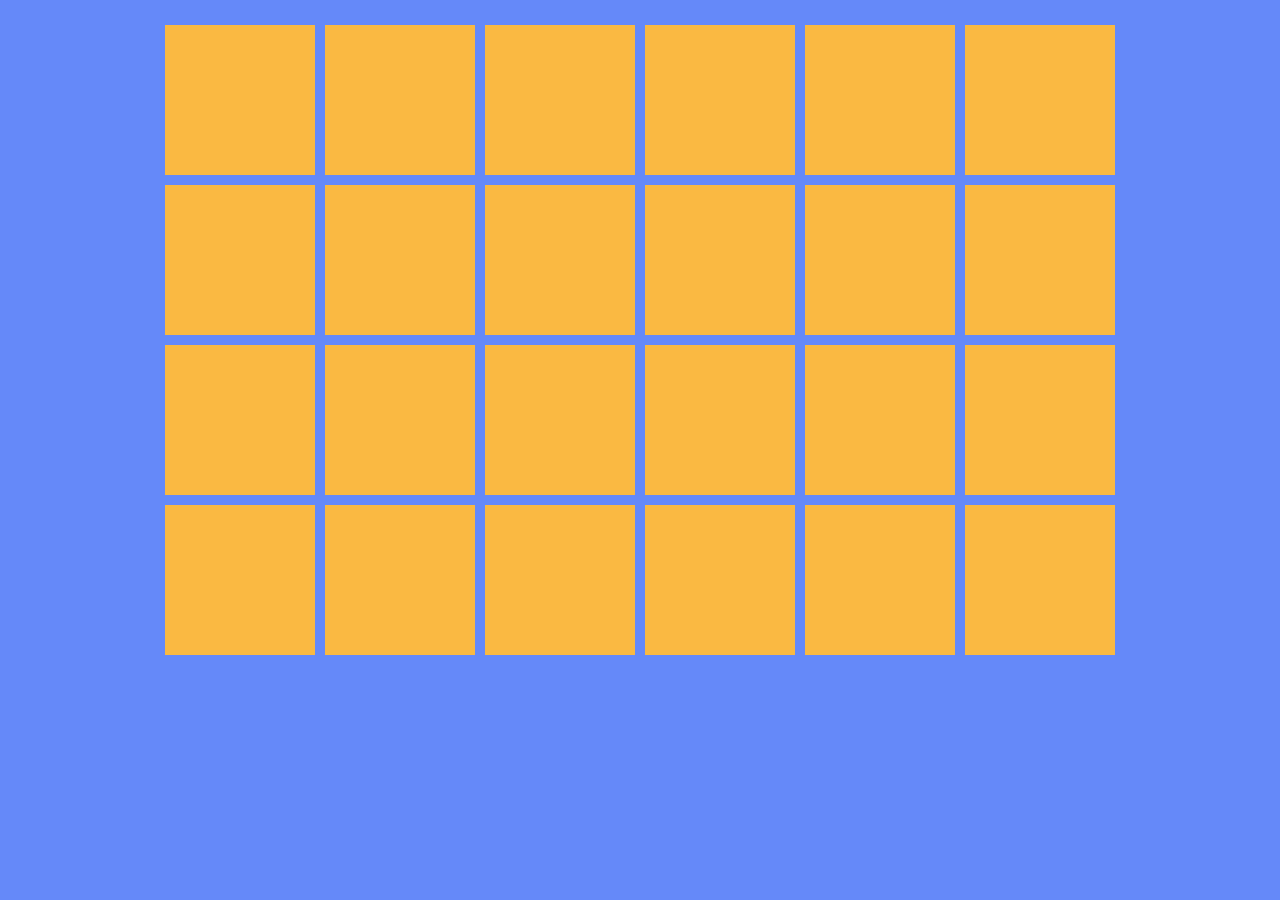
<file: JS-DOM-Matching Game/index.html>
<!doctype html>
<html lang="en">
<head>
    <meta charset="UTF-8">
    <meta name="viewport"
          content="width=device-width, user-scalable=no, initial-scale=1.0, maximum-scale=1.0, minimum-scale=1.0">
    <meta http-equiv="X-UA-Compatible" content="ie=edge">
    <title>JavaScript Memory Game</title>
    <link rel="stylesheet" href = "style.css">
</head>
<body>
    <div id="game-board"></div>

    <script src = "main.js"></script>

</body>
</html>
</file>
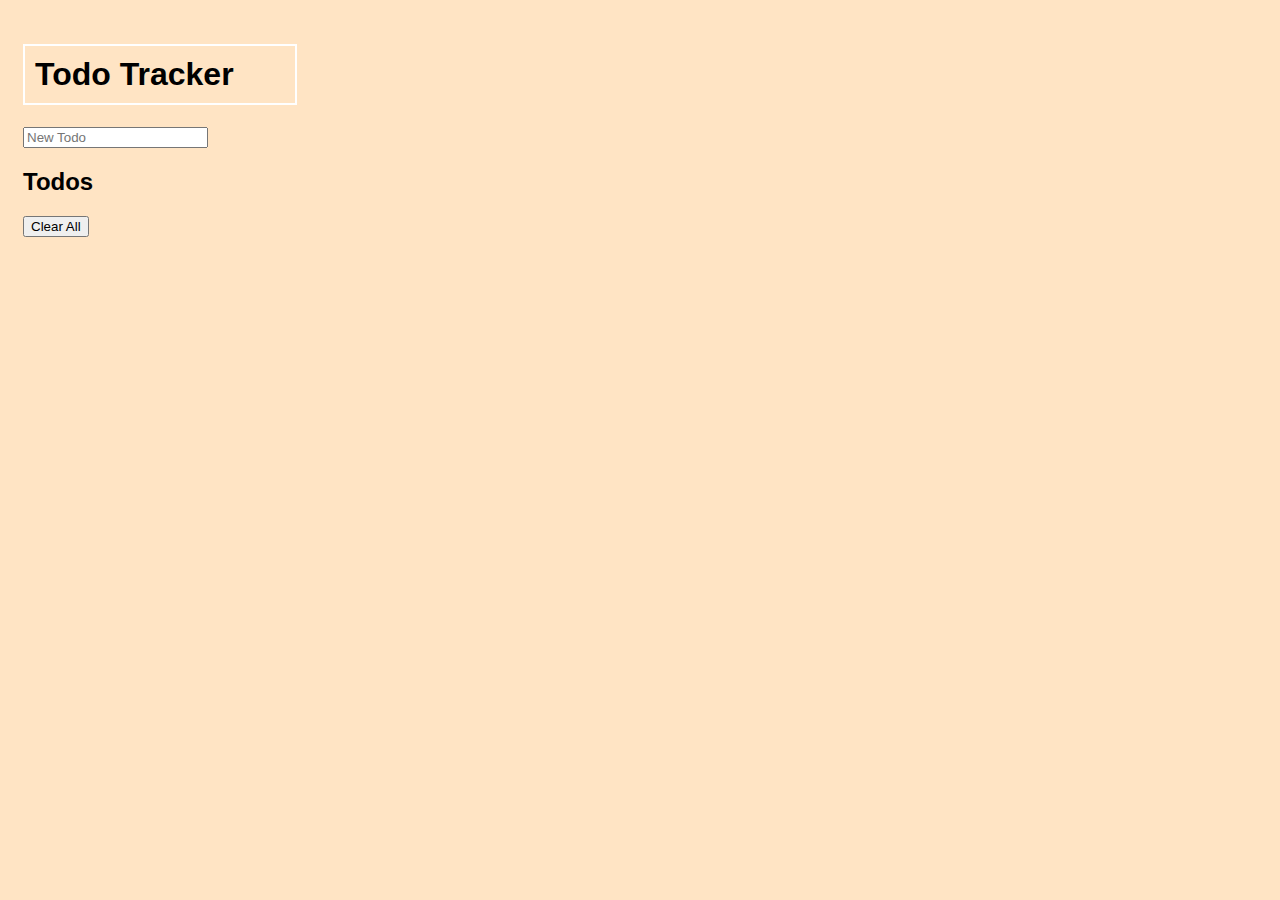
<file: todo-local-storage/index.html>
<!DOCTYPE html>
<html lang="en">
<head>
    <meta charset="UTF-8">
    <meta name="viewport" content="width=device-width, initial-scale=1.0">
    <meta http-equiv="X-UA-Compatible" content="ie=edge">
    <title>TodoTracker</title>
    <style>
        body{
            padding: 15px;
            background-color: bisque;
            font-family: sans-serif;
        }
        #title{
            padding : 10px;
            font_size :36px;
            border: 2px solid #FFF;
            width: 250px;
        }
        ul{
            list-style: none;
            padding-left: 0;
            width: 250px;
        }
        li{
            color: black;
            background-color: antiquewhite;
            padding: 15px;
            margin-bottom: 15px;
            border-radius: 5px;
        }

        #todo-header{
            font-size: 24px;
        }
    </style>
</head>
<body>
<h1 id="title">Todo Tracker</h1>

<form>
    <input type="text" id="user-todo" placeholder="New Todo" required>
</form>

<h2 id="todo-header">Todos</h2>
<ul>

</ul>

<button id="clear">Clear All</button>

<script>
    // Step 1 -> create variables `form`, `todosList`, `button`, `input`
    // to target the form, unordered list, button and input.
    var form = document.querySelector('form');
    var todoList = document.querySelector('ul');
    var button = document.querySelector('button');
    var input = document.getElementById('user-todo');


    // Declare variable `todosArray` to hold our todos.
    // We want to ask if there are already `todos` in localStorage. If so, then we will get
    // those `todos` using JSON.parse. If local storage does not have any `todos` then we will
    // set our `todosArray` to an empty array.
    //var todosArray = [];
    var todosArray = localStorage.getItem('todos') ? JSON.parse(localStorage.getItem('todos')) : [];

    // use localStorage setItem() method to set `todos` to a string with `JSON.stringify()`
    // JSON.stringify() if used because localStorage works with strings. This is how
    // we sent data to localStorage.

    localStorage.setItem('todos',JSON.stringify(todosArray));

    // Declare a variable `storage` that contains all the information in localStorage.
    // We will assign to `storage` JSON.parse() method that converts strings from local
    // storage into data we can access with JavaScript.
    // When receiving data from a web server, the data is always a string.
    //Parse the data with JSON.parse(), and the data becomes a JavaScript object.
    var storage = JSON.parse(localStorage.getItem('todos'));


    // Step 2 -> attach an event listener to the `form` variable with `addEventListener`
    // to capture the user input on the `submit` event.
    // Make sure to run `preventDefault()` on the event when the form is submitted.
    // Call a `todoMaker` function which we will create in step three and pass to it
    // the `input` variable and target the value the user has provide with `input.value`.
    // Finally, set the `input.value` to an empty string.
    form.addEventListener('submit', function(e) {
        e.preventDefault();

        // push onto `todosArray` the `input.value`
        todosArray.push(input.value);
        // on localStorage now use `setItem()` for the key `'todos'` the value
        localStorage.setItem('todos', JSON.stringify((todosArray)));
        todoMaker(input.value);
        input.value = '';
    });


    // Step 3 -> create a todoMaker function that creates 'li' elements with the text user provides
    // from their form and appends it to the 'ul'.
    var todoMaker = function(text) {
        var todo = document.createElement('li');
        todo.textContent = text;
        todoList.appendChild(todo);
    }

    // Loop through localStorage when a user first opens a page and run the todoMaker function
    for (var i = 0; i < storage.length; i++) {
        todoMaker(storage[i]);
    }


    // Step 4 -> attach an event listener to the `clear all` button listening for
    // a user click.
    // In the function use a while loop checking to see whether there
    // is an li element as a child of the `ul` tag. In the code block use the
    // removeChild() DOM method to removed that `li` using the firstChild property.
    button.addEventListener('click',function(){
        // clear the `localStorage` with the `clear()` method
        localStorage.clear();
        while(todoList.firstChild){
            todoList.removeChild(todoList.firstChild);
        }
    });

</script>
</body>
</html>
</file>
<file: JS-DOM-Matching Game/style.css>
*,
*::before,
*::after {
    box-sizing: border-box;
}

body {
    margin: 20px 0;
    background: #6589F9;
}

.grid {
    max-width: 960px;
    margin: 0 auto;
    display: flex;
    flex-wrap: wrap;
    justify-content: space-evenly;
}

.card {
    position: relative;
    transition: all .4s linear;
    transform-style: preserve-3d;
    margin: 5px;
}

.card,
.back,
.front {
    height: 150px;
    width: 150px;
}

.back,
.front {
    position: absolute;
    backface-visibility: hidden;
}

.front {
    z-index: 2;
    background: #FAB942 ;
}

.back {
    transform: rotateY(180deg);
    background-color: #6589F9;
    background-size: contain;
    background-repeat: no-repeat;
    background-position: center center;
}

.selected {
    transform: rotateY(180deg);
}

.match .front {
    background: #6589F9 !important;
}
</file>
